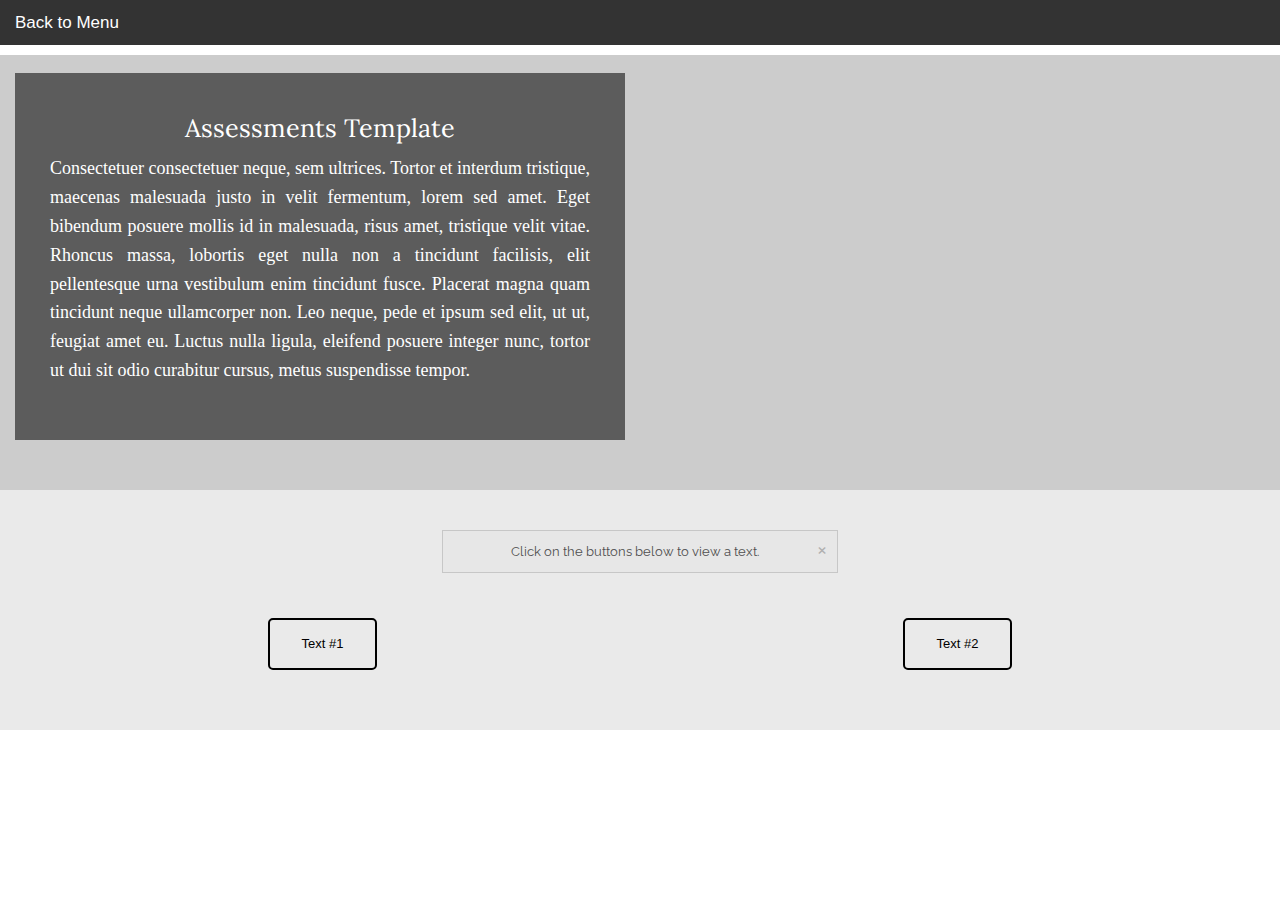
<file: assessments/index.html>
<!DOCTYPE HTML PUBLIC "-//W3C//DTD HTML 4.01//EN" "http://www.w3.org/TR/html4/strict.dtd">
<html>

<head>
    <meta http-equiv="content-type" content="text/html; charset=utf-8" />
    <title>Assessments</title>
    <meta name="description" content="Multi-layered Language Learning Resources" />
    <meta name="viewport" content="width=device-width, initial-scale=1.0" />
    <meta name="author" content="User" />
    <meta name="copyright" content="User" />
    <link rel="stylesheet" href="css/foundation.css" />
    <link rel="stylesheet" href="css/texts.css" />
    <script src="js/vendor/modernizr.js"></script>
    <style>
        .hero {
            padding-bottom: 50px;
            <!-- Image goes here. -->
            background-image: url("img/background_texts.jpg");
            background-size: cover;
            box-shadow: inset 0px 0px 0 2000px rgba(0, 0, 0, 0.2);
        }
    </style>
</head>


<body>
    <!-- Menu Bar. -->
    <div class="fixed">
        <nav class="top-bar" data-topbar>
            <ul class="title-area">

                <li class="name">
                    <h1>
<a href="../">
Back to Menu
</a>
</h1>
                </li>
            </ul>
        </nav>

    </div>

    <link href='http://fonts.googleapis.com/css?family=Raleway' rel='stylesheet' type='text/css'>
    <section class="hero">

        <div class="row">
            <div class="large-6 columns about-box">
                <br>
                <div class="black-box">
                    <!-- Title of Assessments-->
                    <h4 style="color:white">Assessments Template</h4>
                    <!-- Paragraph  #1 -->
                    <p align="justify">Consectetuer consectetuer neque, sem ultrices. Tortor et interdum tristique, maecenas malesuada justo in velit fermentum, lorem sed amet. Eget bibendum posuere mollis id in malesuada, risus amet, tristique velit vitae. Rhoncus massa, lobortis eget nulla non a tincidunt facilisis, elit pellentesque urna vestibulum enim tincidunt fusce. Placerat magna quam tincidunt neque ullamcorper non. Leo neque, pede et ipsum sed elit, ut ut, feugiat amet eu. Luctus nulla ligula, eleifend posuere integer nunc, tortor ut dui sit odio curabitur cursus, metus suspendisse tempor.</p>
                </div>
            </div>
        </div>
    </section>
    <section class="hero-content">
        <div class="row">
            <div class="large-4 columns">
                <br>
            </div>
            <center>
                <div class="large-4 columns">
                    <div data-alert class="alert-box secondary">
                        Click on the buttons below to view a text.
                        <a href="#" class="close">&times;</a>
                    </div>
                </div>
            </center>
        </div>
        <!-- Texts #1 and #2 Buttons start here... -->
        <div class="row">
            <div class="large-12 columns">
                <center>
                    <ul class="small-block-grid-2">
                        <!-- Text #1 section starts here... -->
                        <li>
                            <!-- Text #1 button -->
                            <a href="text1" class="radius button text">Text #1</a>
                        </li>
                        <!-- ...Text #1 section ends here -->
                        <!-- Text #2 section starts here... -->
                        <li>
                            <!-- Text #2 button -->
                            <a href="text2" class="radius button text">Text #2</a>
                        </li>
                        <!-- ...Text 2 section ends here -->
                    </ul>
                </center>
            </div>
        </div>
        <!-- ...Texts #1 and #2 Buttons end here -->
    </section>

    <script src="js/vendor/jquery.js"></script>
    <script src="js/foundation/foundation.js"></script>
    <script>
        $(document).foundation();

        var doc = document.documentElement;
        doc.setAttribute('data-useragent', navigator.userAgent);
    </script>
</body>

</html>
</file>
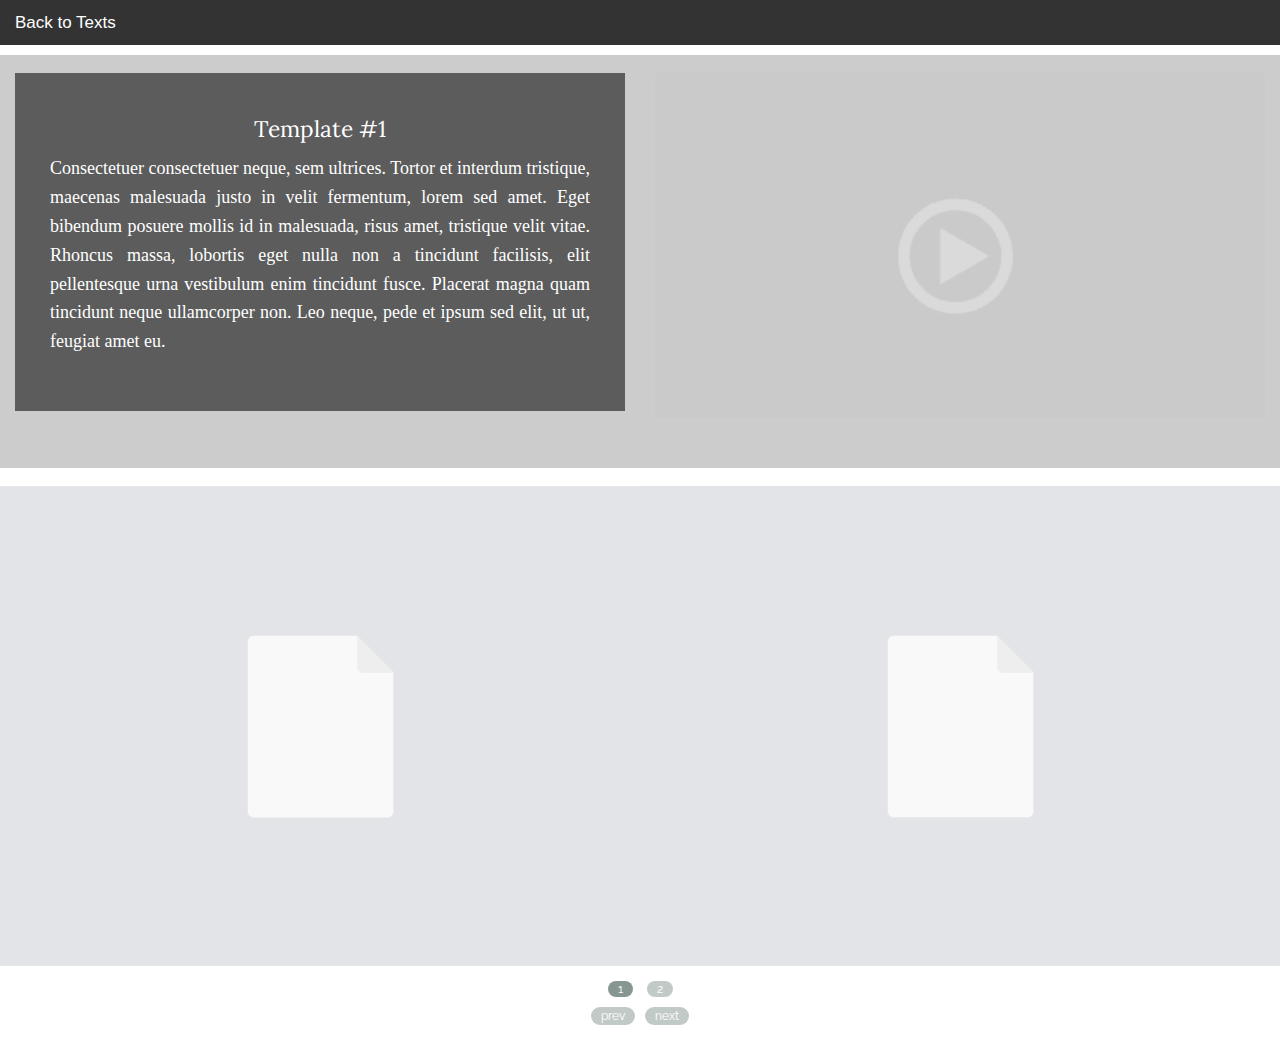
<file: assessments/text1/index.html>
<!DOCTYPE HTML PUBLIC "-//W3C//DTD HTML 4.01//EN" "http://www.w3.org/TR/html4/strict.dtd">
<html>

<head>
    <meta http-equiv="content-type" content="text/html; charset=utf-8" />
    <title>Stories and Texts</title>
    <meta name="description" content="Multi-layered Language Learning Resources" />
    <meta name="viewport" content="width=device-width, initial-scale=1.0" />
    <meta name="author" content="User" />
    <meta name="copyright" content="User" />
    <link rel="stylesheet" href="../css/foundation.css" />
    <link rel="stylesheet" href="../css/texts.css" />
    <link rel="stylesheet" href="../../owl-carousel/owl.carousel.css">
    <link rel="stylesheet" href="../../owl-carousel/owl.theme.css">
    <script src="../js/vendor/modernizr.js"></script>
    <style>
        .hero {
            padding-bottom: 50px;
            <!-- Image goes here. --> 
            background-image: url("../img/background_texts.jpg");
            background-size: cover;
            box-shadow: inset 0px 0px 0 2000px rgba(0, 0, 0, 0.2);
        }
    </style>
</head>

<body>
    <!-- Menu Bar. -->
    <div class="fixed">
        <nav class="top-bar" data-topbar>
            <ul class="title-area">

                <li class="name">
                    <h1>
<a href="../">
Back to Texts
</a>
</h1>
                </li>
            </ul>
        </nav>

    </div>

    <link href='http://fonts.googleapis.com/css?family=Raleway' rel='stylesheet' type='text/css'>

    <section class="hero">

        <div class="row">
            <div class="large-6 columns about-box">
                <br>
                <div class="black-box">
                    <!-- Title of Text -->
                    <h4 style="color:white"><span id="pom">Template #1</h4>
                    <!-- Paragraph #1 -->
                    <p align="justify">Consectetuer consectetuer neque, sem ultrices. Tortor et interdum tristique, maecenas malesuada justo in velit fermentum, lorem sed amet. Eget bibendum posuere mollis id in malesuada, risus amet, tristique velit vitae. Rhoncus massa, lobortis eget nulla non a tincidunt facilisis, elit pellentesque urna vestibulum enim tincidunt fusce. Placerat magna quam tincidunt neque ullamcorper non. Leo neque, pede et ipsum sed elit, ut ut, feugiat amet eu.</p>
                </div>
            </div>
            <div class="large-6 columns">

                <center>
                    <br>

                    <!-- Video of text. -->
                    <!-- 

                    <video width="100%" poster='../img/placeholder.png' controls='controls'>
                    <source src="../videos/placeholder.mp4" type="video/mp4" />
                    <source src="../videos/placeholder.webm" type="video/webm" />
                    <source src="../videos/placeholder.ogv" type="video/ogg" />
                    -->
                    
                    <!-- Placeholder -->
                    <img width="100%" src="../img/video_placeholder.png">
                    
                </center>
            </div>
        </div>
    </section>


    <div class="row">
        <br>
        <!-- Slide show of texts.-->
        <div id="owl-demo" class="owl-carousel owl-theme">
            <!-- Text PDF #1 starts here... -->
            <div class="item">
                <!-- PDF #1 -->
                <img src="../img/placeholder_pdf.png" alt="text1">
            </div>
            <!-- ...Text PDF #1 ends here -->
            <!-- Text PDF #2 starts here... -->
            <div class="item">
                <!-- PDF #2 -->
                <img src="../img/placeholder_pdf.png" alt="text2">
            </div>
            <!-- ...Text PDF #2 ends here -->
            <!-- Text PDF #3 starts here... -->
            <div class="item">
                <!-- PDF #3 -->
                <img src="../img/placeholder_pdf.png" alt="text3">
            </div>
            <!-- ...Text PDF #3 ends here -->
            <!-- Text PDF #4 starts here... -->
            <div class="item">
                <!-- PDF #4 -->
                <img src="../img/placeholder_pdf.png" alt="text4">
            </div>
            <!-- ...Text PDF #4 ends here -->
        </div>
        <br>
    </div>

    <script src="../../assets/js/jquery-1.9.1.min.js"></script>
    <script src="../../owl-carousel/owl.carousel.js"></script>
    <style>
        #owl-demo .item img {
            display: block;
            width: 100%;
            height: auto;
        }
    </style>
    <script>
        $(document).ready(function() {
            $("#owl-demo").owlCarousel({

                navigation: true,
                slideSpeed: 300,
                paginationSpeed: 400,
                items: 2,
                scrollPerPage: true,
                paginationNumbers: true

                // "singleItem:true" is a shortcut for:
                // items : 1, 
                // itemsDesktop : false,
                // itemsDesktopSmall : false,
                // itemsTablet: false,
                // itemsMobile : false

            });
        });
    </script>
    <script src="../js/foundation/foundation.js"></script>
    <script>
        $(document).foundation();

        var doc = document.documentElement;
        doc.setAttribute('data-useragent', navigator.userAgent);
    </script>
</body>

</html>
</file>
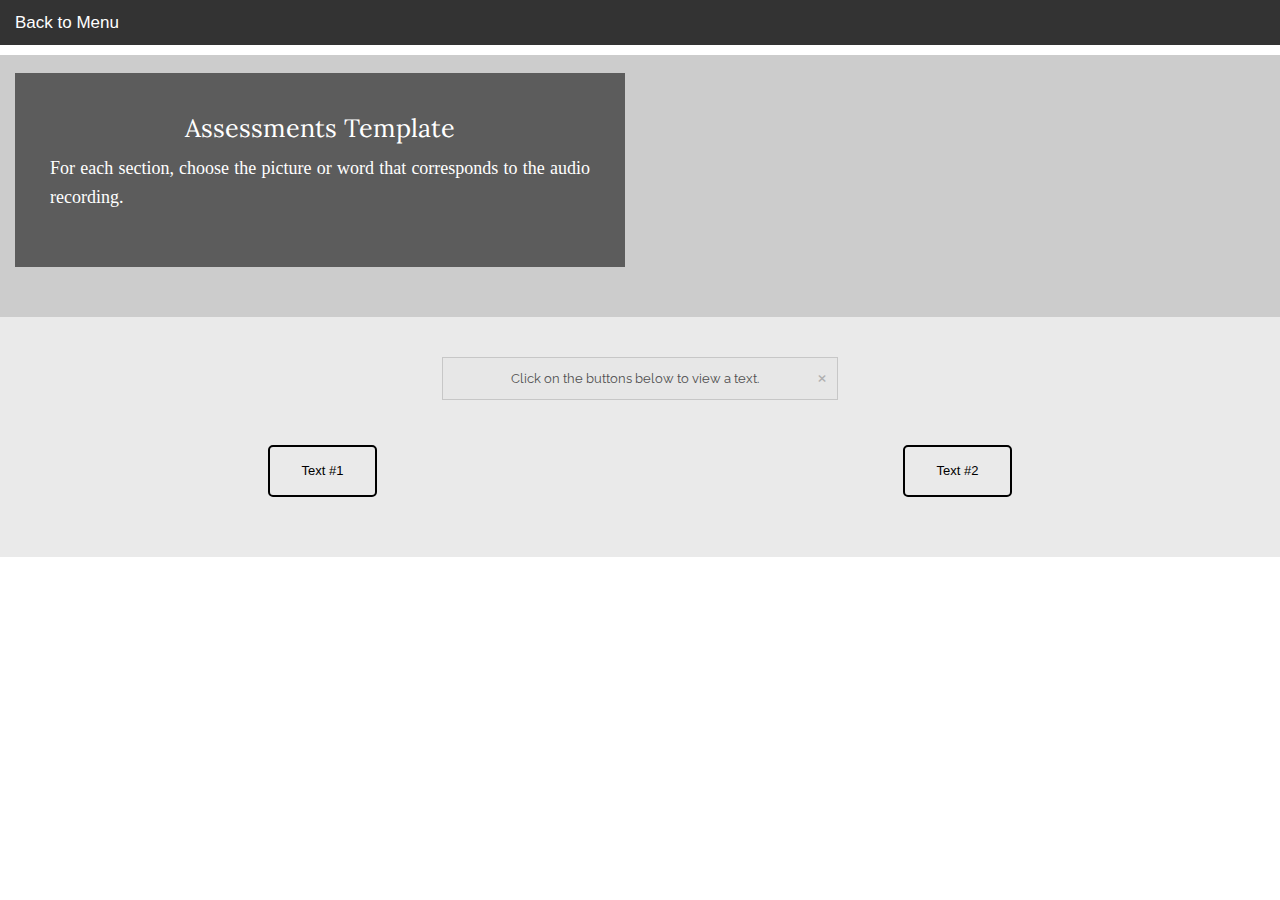
<file: assessments/default.html>
<!DOCTYPE HTML PUBLIC "-//W3C//DTD HTML 4.01//EN" "http://www.w3.org/TR/html4/strict.dtd">
<html>

<head>
    <meta http-equiv="content-type" content="text/html; charset=utf-8" />
    <title>Assessments</title>
    <meta name="description" content="Multi-layered Language Learning Resources" />
    <meta name="viewport" content="width=device-width, initial-scale=1.0" />
    <meta name="author" content="User" />
    <meta name="copyright" content="User" />
    <link rel="stylesheet" href="css/foundation.css" />
    <link rel="stylesheet" href="css/texts.css" />
    <script src="js/vendor/modernizr.js"></script>
    <style>
        .hero {
            padding-bottom: 50px;
            <!-- Image goes here. -->
            background-image: url("img/background_texts.jpg");
            background-size: cover;
            box-shadow: inset 0px 0px 0 2000px rgba(0, 0, 0, 0.2);
        }
    </style>
</head>


<body>
    <!-- Menu Bar. -->
    <div class="fixed">
        <nav class="top-bar" data-topbar>
            <ul class="title-area">

                <li class="name">
                    <h1>
<a href="../">
Back to Menu
</a>
</h1>
                </li>
            </ul>
        </nav>

    </div>

    <link href='http://fonts.googleapis.com/css?family=Raleway' rel='stylesheet' type='text/css'>
    <section class="hero">

        <div class="row">
            <div class="large-6 columns about-box">
                <br>
                <div class="black-box">
                    <!-- Title of Assessments-->
                    <h4 style="color:white">Assessments Template</h4>
                    <!-- Paragraph  #1 -->
                    <p align="justify">For each section, choose the picture or word that corresponds to the audio recording. </p>
                </div>
            </div>
        </div>
    </section>
    <section class="hero-content">
        <div class="row">
            <div class="large-4 columns">
                <br>
            </div>
            <center>
                <div class="large-4 columns">
                    <div data-alert class="alert-box secondary">
                        Click on the buttons below to view a text.
                        <a href="#" class="close">&times;</a>
                    </div>
                </div>
            </center>
        </div>
        <!-- Texts #1 and #2 Buttons start here... -->
        <div class="row">
            <div class="large-12 columns">
                <center>
                    <ul class="small-block-grid-2">
                        <!-- Text #1 section starts here... -->
                        <li>
                            <!-- Text #1 button -->
                            <a href="text1" class="radius button text">Text #1</a>
                        </li>
                        <!-- ...Text #1 section ends here -->
                        <!-- Text #2 section starts here... -->
                        <li>
                            <!-- Text #2 button -->
                            <a href="text2" class="radius button text">Text #2</a>
                        </li>
                        <!-- ...Text 2 section ends here -->
                    </ul>
                </center>
            </div>
        </div>
        <!-- ...Texts #1 and #2 Buttons end here -->
    </section>

    <script src="js/vendor/jquery.js"></script>
    <script src="js/foundation/foundation.js"></script>
    <script>
        $(document).foundation();

        var doc = document.documentElement;
        doc.setAttribute('data-useragent', navigator.userAgent);
    </script>
</body>

</html>
</file>
<file: assessments/css/texts.css>
body {
    font-family: 'Raleway', sans-serif;
    font-size: 18px;
}
hr {
    text-align: center;
    margin: 0 auto;
    opacity: 0.5;
}

ul.inline-list.right {
    text-transform: none;
}
ul.inline-list.right a {
    color: #000;
}
ul.inline-list.right a:hover {
    color: rgba(0, 0, 0, 0.5);
}

.columns.large-centered {
    padding-left: 5px;
    padding-right: 5px;
}
@media only screen and (max-width: 40em) {
    .columns.large-centered {
        font-size: 13px;
    }
}
@media only screen and (min-width: 40.063em) {
    .columns.large-centered {
        font-size: 14px;
    }
}
.about-box {
    color: #fff;
}
.black-box {
    background-color: rgba(0, 0, 0, 0.55);
    padding: 35px;
    font-weight: 900;
}
.black-box p {
    font-weight: 400;
}
.secondary.small.button {
    background-color: transparent;
    color: #fff;
    border: 2px #fff solid;
    border-radius: 5px;
    padding: 15px 50px 15px 50px;
    margin: 0;
}
.secondary.small.button:hover {
    background-color: rgba(255, 255, 255, 0.5);
}
.row .main-wrapper {
    color: #fff;
}
.about-content {
    background-color: #fff;
    box-shadow: 2px 2px 10px rgba(0, 0, 0, 0.1);
}
.button-group li .button {
    border: 0!important;
}
.button {
    -webkit-appearance: none;
    background-color: transparent;
    border-width: 0;
    text-align: center;
    box-shadow: 0 0 0;
}
.button:hover {
    color: rgba(255, 255, 255, 0.7);
    background-color: transparent;
}
footer p,
footer a {
    font-size: 14px;
}

.hero-content {
    padding-top: 40px;
    padding-bottom: 40px;
    background-color: #EAEAEA;
}
.panel {
    margin: 40px 0 40px 0;
    box-shadow: 2px 2px 10px rgba(0, 0, 0, 0.2);
    border: none;
    background-color: #EAEAEA;
}
.large-4 img {
    box-shadow: 2px 2px 10px rgba(0, 0, 0, 0.1);
}
.radius.text.button {
    color: #000;
    border: 2px #000 solid;
    border-radius: 5px;
    margin: 0;
    font-size: 0.8125em;
}
@media only screen and (min-width: 64.063em) {
    .radius.text.button {
        color: #000;
        border: 2px #000 solid;
        border-radius: 5px;
        margin-top: 25px;
        font-size: 0.8125em;
    }
}
@media only screen and (min-width: 40.063em) {
    .radius.text.button {
        color: #000;
        border: 2px #000 solid;
        border-radius: 5px;
        margin-top: 25px;
        font-size: 0.8125em;
    }
}
.radius.text.button:hover {
    background-color: rgba(0, 0, 0, 0.1);
}
</file>
